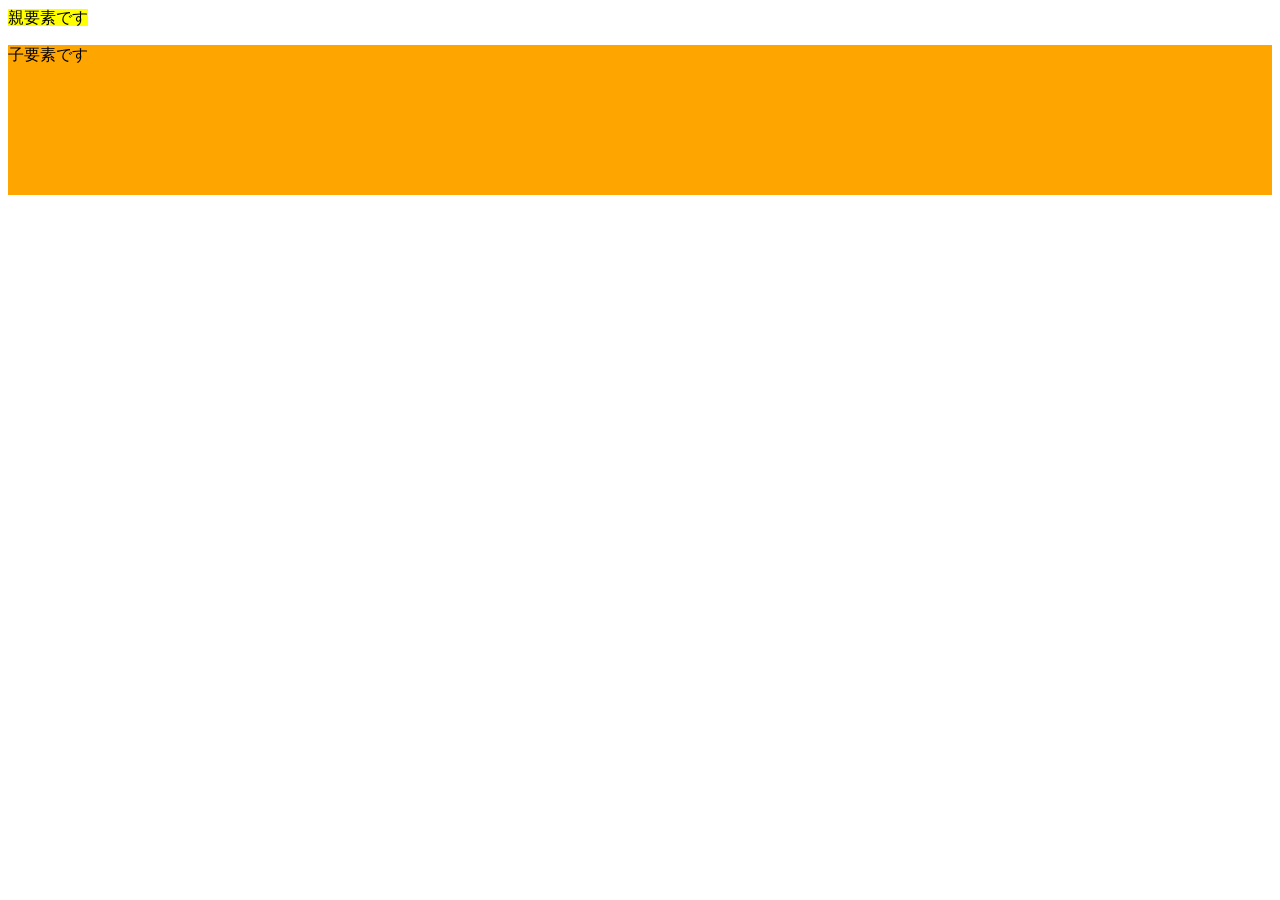
<file: html-css-basic-kadai/kadai_016/index.html>
<!DOCTYPE html>
<html>
  <head>
    <title>タイトルです</title>
    <meta name="description" content="説明文です">
    <meta charset="utf-8">
    <link rel="stylesheet" href="style.css">
  </head>
  <body>
    <div>
      <span class="parent">親要素です</span>
      <div class="child">
        <p>子要素です</p>
      </div>
    </div>
  </body>
</html>
</file>
<file: html-css-basic-kadai/kadai_016/style.css>
.parent {
  height: 300px;
  background-color: yellow;
}
.child {
  height: 150px;
  background-color: orange;
  width: auto;
}
</file>
